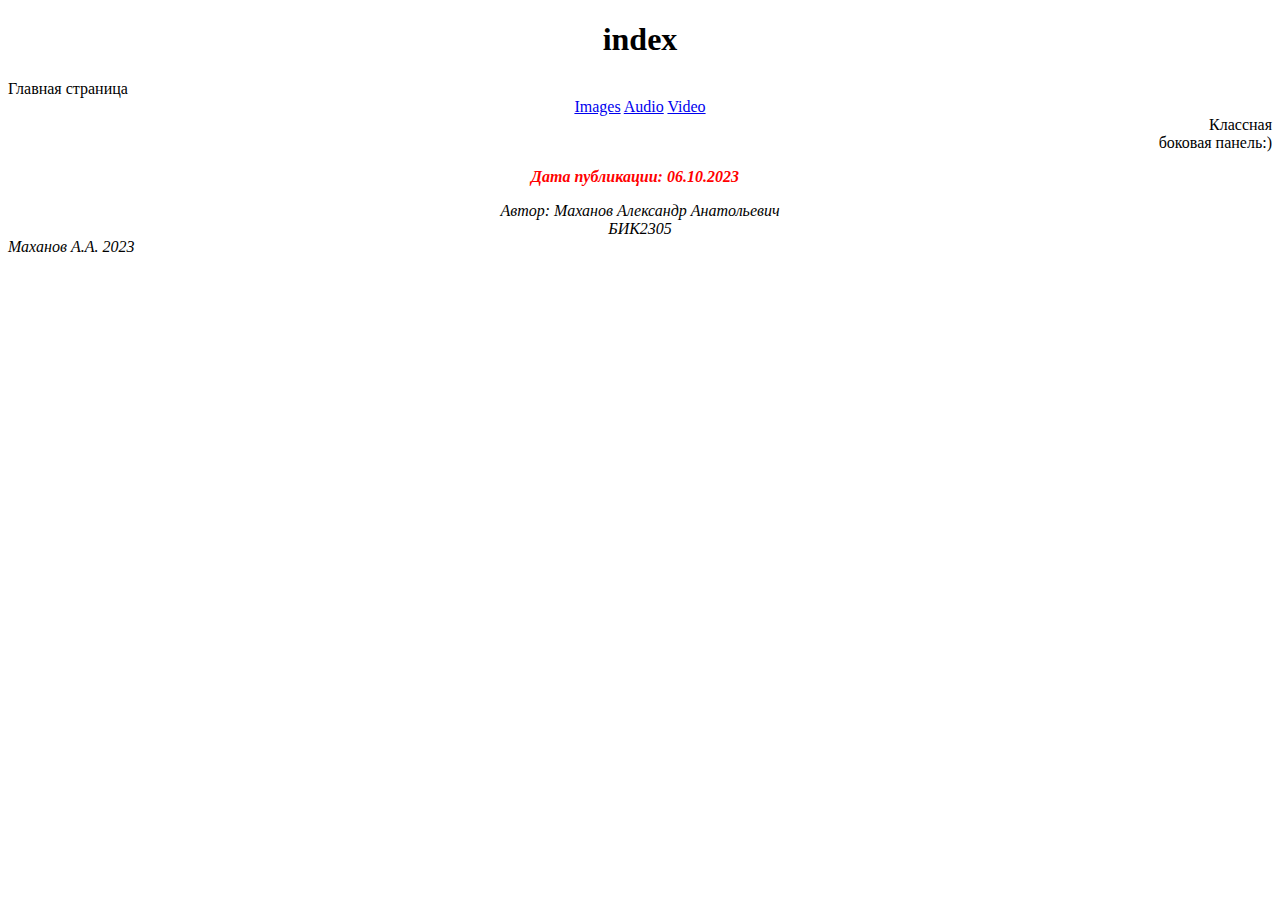
<file: index.html>
<!-- Указываем тип документа -->
<!DOCTYPE html>
<!-- Начало документа -->
<html>
 
<!-- Раздел служебной информации -->
<head>
  <!--  Соощаем браузеру кодировку документа -->
  <meta charset="utf-8">  
  <!-- Заголовок страницы -->
  <title>Index</title>
  <!-- Иконка -->
  <link rel="shortcut icon" href="Resources/icon.ico" type="image/x-icon">
  <!-- Подключение CSS -->
  <link href="Resources/Styles/style.css" rel="stylesheet" type="text/css">
</head>
 
<!-- Тело документа -->
<body>
     
<!-- -------------- Шапка сайта ----------------------- -->
<header class="site_header">
   
  <!-- Имя сайта делаем заголовком верхнего уровня -->
  <h1 class="site_name" align="center">index</h1> 
   
  Главная страница

  <!--  Панель навигации по сайту  -->
  <nav class="site_nav"  align="center"> 
    <!-- Ссылки на страницы сайта -->
    <a href="images.html">Images</a>
    <a href="audio.html">Audio</a>
    <a href="video.html">Video</a>
  </nav>
   
</header> 
     
<!-- -------- Боковая панель -------------------- -->
<aside class="site_aside">
   
  <div class="adv_block" id="adv1" align="right">
    Классная
  </div>
   
  <div class="adv_block" id="adv2" align="right">
    боковая панель:)
  </div>
   
</aside>
 
<!-- ----------- Уникальный контент страницы -------------- -->
<main>
   
  <!-- Делаем разметку для статьи о яблоках -->  
  <article>
    <!-- ---------- «Подвал» всей статьи ----------------------- -->
    <footer class="site_footer" align="center">
       
      <p>
        Дата публикации: 06.10.2023
        </p>
       
      <!-- Информация об авторе -->
      <address>
        Автор: Маханов Александр Анатольевич<br>
        БИК2305
      </address> 
    </footer>
  </article>
   
  <!-- ... и другие статьи, например, о пирогах с яблоками -->
   
</main>
 
<!-- ---------- «Подвал» сайта ----------------------- -->
<footer class="site_footer">
  <!-- Информация о владельце -->
  <address>Маханов А.А. 2023</address> 
</footer>
   
</body>
</html>
</file>
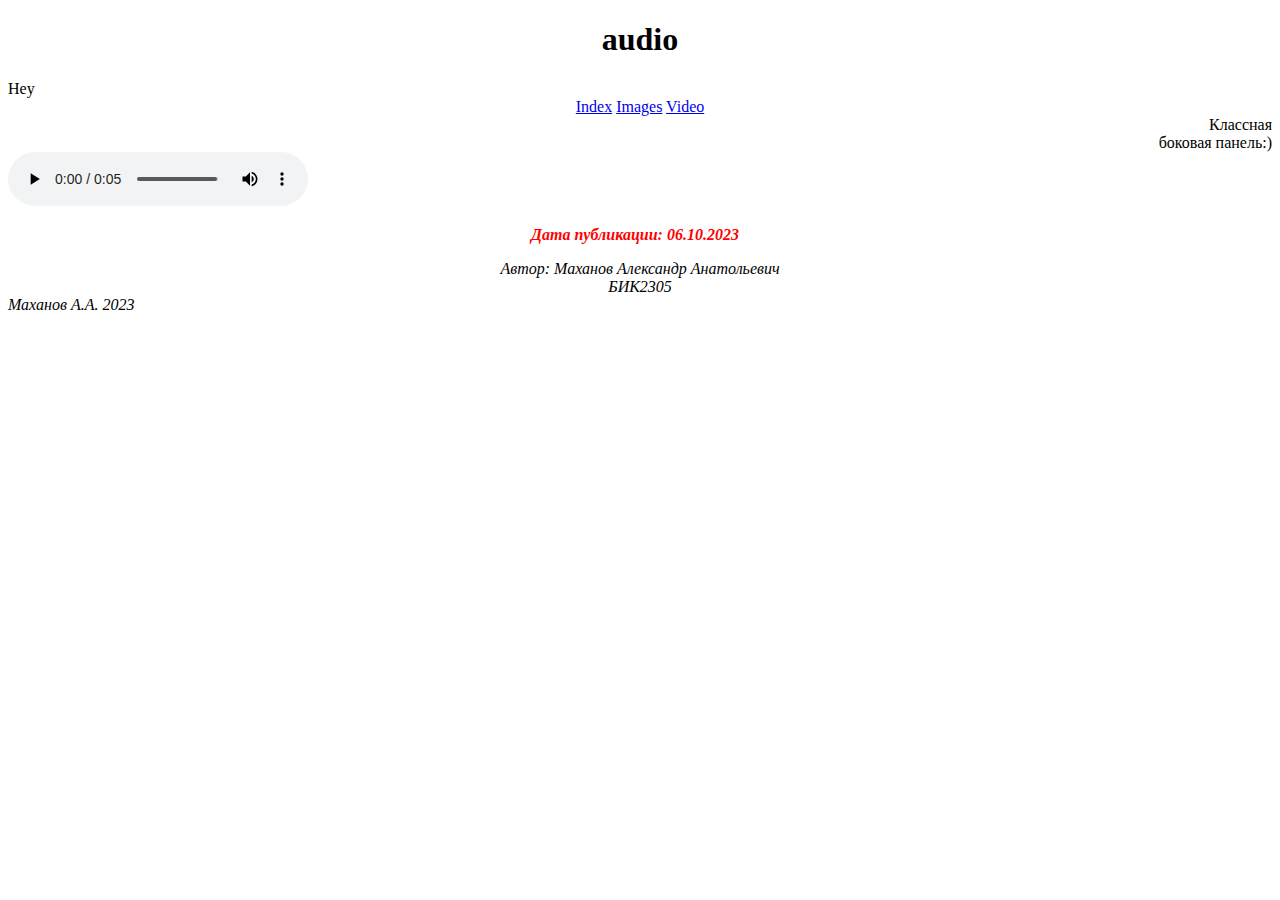
<file: audio.html>
<!-- Указываем тип документа -->
<!DOCTYPE html>
<!-- Начало документа -->
<html>
 
<!-- Раздел служебной информации -->
<head>
  <!--  Соощаем браузеру кодировку документа -->
  <meta charset="utf-8">  
  <!-- Заголовок страницы -->
  <title>Index</title>  
  <!-- Иконка -->
  <link rel="shortcut icon" href="Resources/icon.ico" type="image/x-icon">
  <!-- Подключение CSS -->
  <link href="Resources/Styles/style.css" rel="stylesheet" type="text/css">
</head>
 
<!-- Тело документа -->
<body>
     
<!-- -------------- Шапка сайта ----------------------- -->
<header class="site_header">
   
  <!-- Имя сайта делаем заголовком верхнего уровня -->
  <h1 class="site_name" align="center">audio</h1> 
   
  Hey

  <!--  Панель навигации по сайту  -->
  <nav class="site_nav"  align="center"> 
    <!-- Ссылки на страницы сайта -->
    <a href="index.html">Index</a>
    <a href="images.html">Images</a>
    <a href="video.html">Video</a>
  </nav>
   
</header> 
     
<!-- -------- Боковая панель -------------------- -->
<aside class="site_aside">
   
  <div class="adv_block" id="adv1" align="right">
    Классная
  </div>
   
  <div class="adv_block" id="adv2" align="right">
    боковая панель:)
  </div>
   
</aside>
 
<!-- ----------- Уникальный контент страницы -------------- -->
<main>
   
  <!-- Делаем разметку для статьи о яблоках -->  
  <article>
    <audio src="Resources/audio/hey.ogg"controls autoplay></audio>
    <!-- ---------- «Подвал» всей статьи ----------------------- -->
    <footer class="site_footer" align="center">
       
      <p>
        Дата публикации: 06.10.2023
        </p>
       
      <!-- Информация об авторе -->
      <address>
        Автор: Маханов Александр Анатольевич<br>
        БИК2305
      </address> 
    </footer>
  </article>
   
  <!-- ... и другие статьи, например, о пирогах с яблоками -->
   
</main>
 
<!-- ---------- «Подвал» сайта ----------------------- -->
<footer class="site_footer">
  <!-- Информация о владельце -->
  <address>Маханов А.А. 2023</address> 
</footer>
   
</body>
</html>
</file>
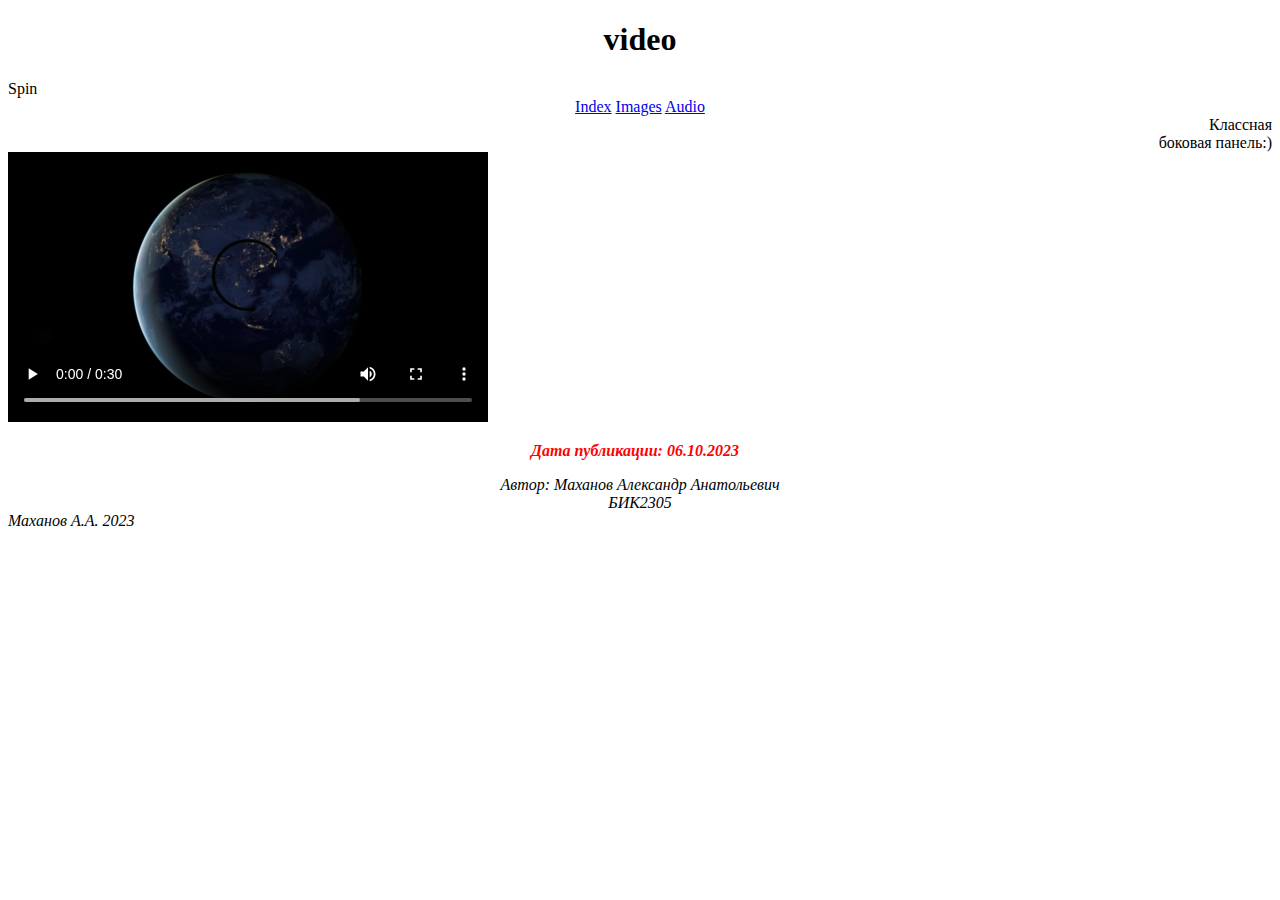
<file: video.html>
<!-- Указываем тип документа -->
<!DOCTYPE html>
<!-- Начало документа -->
<html>
 
<!-- Раздел служебной информации -->
<head>
  <!--  Соощаем браузеру кодировку документа -->
  <meta charset="utf-8">  
  <!-- Заголовок страницы -->
  <title>Index</title>
  <!-- Иконка -->
  <link rel="shortcut icon" href="Resources/icon.ico" type="image/x-icon">
  <!-- Подключение CSS -->
  <link href="Resources/Styles/style.css" rel="stylesheet" type="text/css">
</head>
 
<!-- Тело документа -->
<body>
     
<!-- -------------- Шапка сайта ----------------------- -->
<header class="site_header">
   
  <!-- Имя сайта делаем заголовком верхнего уровня -->
  <h1 class="site_name" align="center">video</h1> 
   
  Spin

  <!--  Панель навигации по сайту  -->
  <nav class="site_nav"  align="center"> 
    <!-- Ссылки на страницы сайта -->
    <a href="index.html">Index</a>
    <a href="images.html">Images</a>
    <a href="audio.html">Audio</a>
  </nav>
   
</header> 
     
<!-- -------- Боковая панель -------------------- -->
<aside class="site_aside">
   
    <div class="adv_block" id="adv1" align="right">
      Классная
    </div>
     
    <div class="adv_block" id="adv2" align="right">
      боковая панель:)
    </div>
     
  </aside>
 
<!-- ----------- Уникальный контент страницы -------------- -->
<main>
   
  <!-- Делаем разметку для статьи о яблоках -->  
  <article>
    <video controls>
        <!-- Атрибуты type опускаем, т.к. браузеры попытаются -->
        <!-- подобрать нужный кодек из доступного набора -->
        <source src="Resources/vid/earth.mp4">
      </video> 
    <!-- ---------- «Подвал» всей статьи ----------------------- -->
    <footer class="site_footer" align="center">
       
        <p>
          Дата публикации: 06.10.2023
          </p>
         
        <!-- Информация об авторе -->
        <address>
          Автор: Маханов Александр Анатольевич<br>
          БИК2305
        </address> 
      </footer>
  </article>
   
  <!-- ... и другие статьи, например, о пирогах с яблоками -->
   
</main>
 
<!-- ---------- «Подвал» сайта ----------------------- -->
<footer class="site_footer">
  <!-- Информация о владельце -->
  <address>Маханов А.А. 2023</address> 
</footer>
   
</body>
</html>
</file>
<file: Resources/Styles/style.css>
/* Селекторы перечисляем через запятую */
/* и для читабельности кода отделяем пробелами. */
 
em, span, p{
    color: red;           /* Каждое объявление свойства */
    font-weight: bold;    /* делаем на новой строке. */
    text-align: center;
    padding-right: 10px;  /* Имя css-свойства отделяем от  */
    overflow: hidden;     /* его значения еще и пробелом. */
    font-style: italic;
    }
       
    /* Не ленитесь писать комментарии! */
</file>
